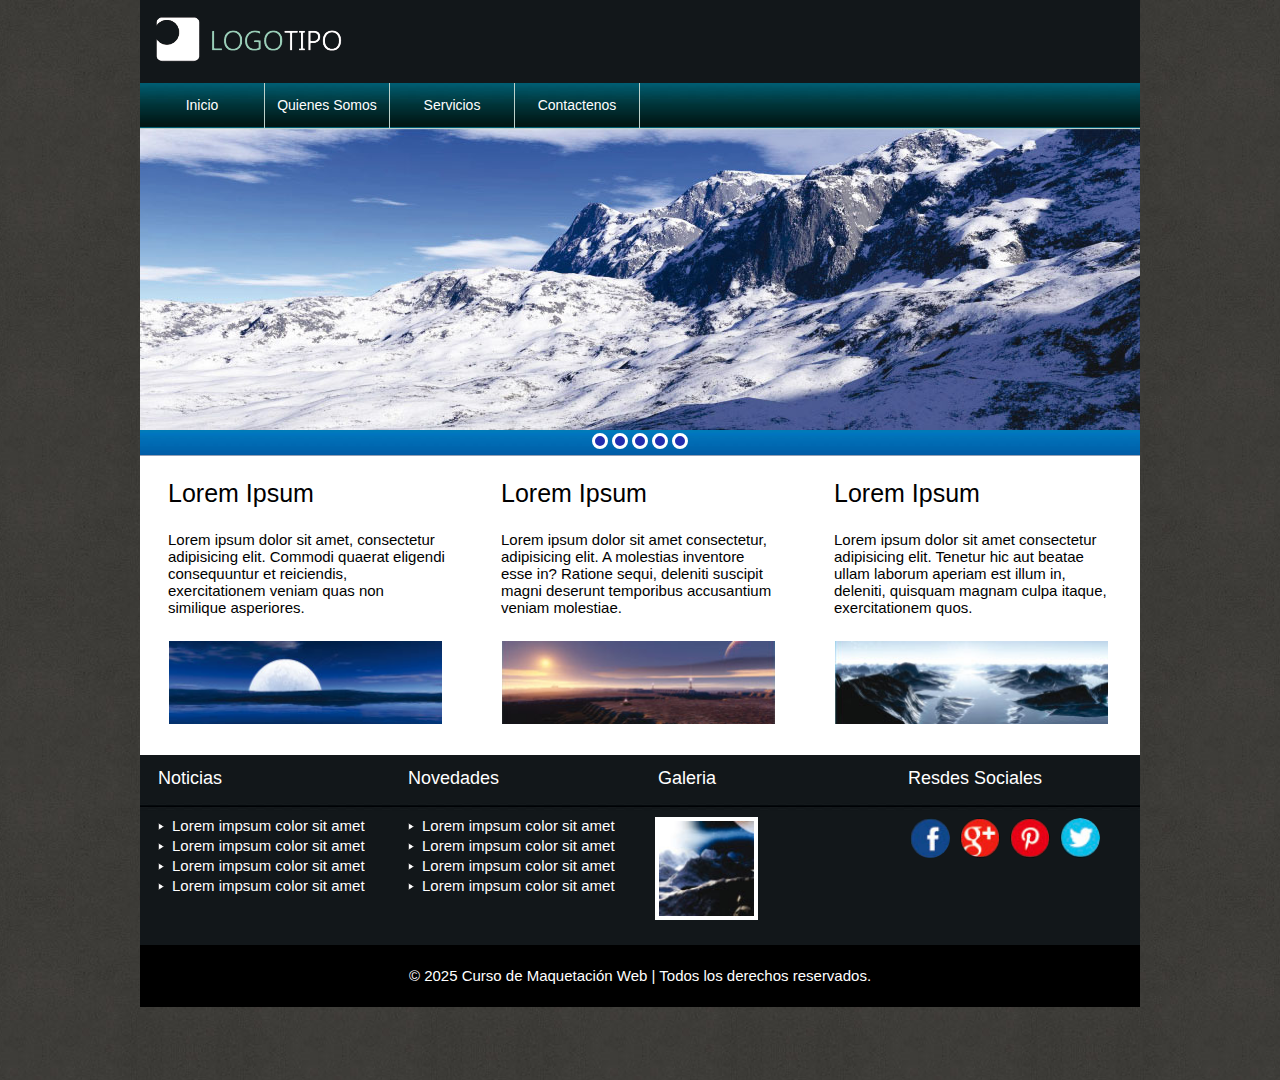
<file: index.html>
<!DOCTYPE html>
<html lang="en">
<head>
    <meta charset="UTF-8">
    <meta name="viewport" content="width=device-width, initial-scale=1.0">
    <title>Curso de Maquetación Web</title>
    <link rel="stylesheet" href="css/estilo.css" type="text/css" media="">
</head>
<body>

    <!-- Cabecera -->
    <header>

        <div id="logo">
            <img src="/img/logotipo.png" alt="Curso Maquetacion Web" width="100%">
        </div>

    </header>
    <!-- Fin Cabecera -->

    <!-- Barra de Navegacion -->
    <nav>

        <ul>
            <a href="index.html">
                <li>Inicio</li>
            </a>
            <a href="quienesSomos.html">
                <li>Quienes Somos</li>
            </a>
            <a href="servicios.html">
                <li>Servicios</li>
            </a>
            <a href="contactenos.html">
                <li>Contactenos</li>
            </a>
        </ul>

    </nav>
    <!-- Fin Barra de Navegacion -->

    <!-- Barra Slide -->
    <div id="slide">

        <ul>
            <li><img src="/img/slide.jpg" alt="" width="100%"></li>
        </ul>

    </div>
    <!-- Fin Barra Slide -->

    <!-- Botonoera Slide -->
    <div id="botoneraSlide">

        <ul>
            <li></li>
            <li></li>
            <li></li>
            <li></li>
            <li></li>
        </ul>

    </div>
    <!-- Fin Botonera Slide -->

    <!-- Seccion -->
    <section id="inicio">

        <ul>
            <li>
                <h1>Lorem Ipsum</h1>
                <p>Lorem ipsum dolor sit amet, consectetur adipisicing elit. Commodi quaerat eligendi consequuntur et reiciendis, exercitationem veniam quas non similique asperiores.</p>
                <img src="/img/img01.jpg" alt="" width="100%">
            </li>
            <li>
                <h1>Lorem Ipsum</h1>
                <p>Lorem ipsum dolor sit amet consectetur, adipisicing elit. A molestias inventore esse in? Ratione sequi, deleniti suscipit magni deserunt temporibus accusantium veniam molestiae.</p>
                <img src="/img/img02.jpg" alt="" width="100%">
            </li>
            <li>
                <h1>Lorem Ipsum</h1>
                <p>Lorem ipsum dolor sit amet consectetur adipisicing elit. Tenetur hic aut beatae ullam laborum aperiam est illum in, deleniti, quisquam magnam culpa itaque, exercitationem quos.</p>
                <img src="/img/img03.jpg" alt="" width="100%">
            </li>
        </ul>

    </section>
    <!-- Fin Seccion -->

    <!-- Bottom -->
    <div id="bottom">

        <ul>
            <li>
                <h1>Noticias</h1>
                <ol>
                    <li>Lorem impsum color sit amet</li>
                    <li>Lorem impsum color sit amet</li>
                    <li>Lorem impsum color sit amet</li>
                    <li>Lorem impsum color sit amet</li>
                </ol>
            </li>
            <li>
                <h1>Novedades</h1>
                <ol>
                    <li>Lorem impsum color sit amet</li>
                    <li>Lorem impsum color sit amet</li>
                    <li>Lorem impsum color sit amet</li>
                    <li>Lorem impsum color sit amet</li>
                </ol>
            </li>
            <li>
                <h1>Galeria</h1>
                <img src="/img/imgGaleria.jpg" alt="">
            </li>
            <li>
                <h1>Resdes Sociales</h1>
                <ul>
                    <li><a href="http://www.facebook.com" target="_blank"></a></li>
                    <li><a href="http://www.google.com" target="_blank"></a></li>
                    <li><a href="http://www.pinterest.com" target="_blank"></a></li>
                    <li><a href="http://www.x.com" target="_blank"></a></li>
                </ul>
            </li>
        </ul>

    </div>
    <!-- Fin Bottom -->

    <!-- Footer -->
    <footer>

        &copy; 2025 Curso de Maquetación Web | Todos los derechos reservados.

    </footer>
    <!-- Fin Footer -->
    
</body>
</html>
</file>
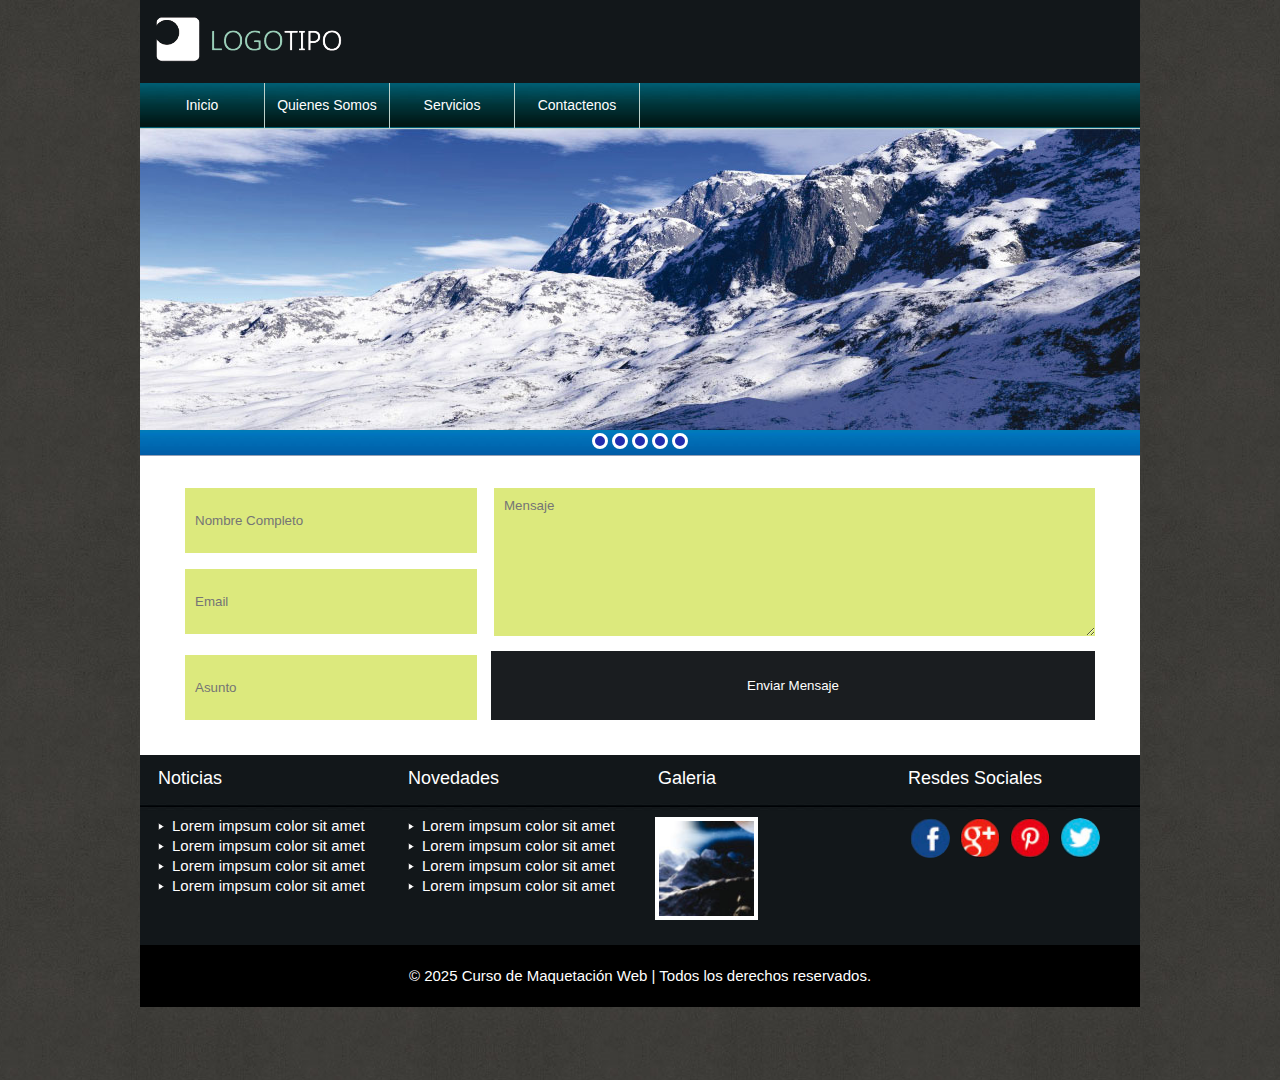
<file: contactenos.html>
<!DOCTYPE html>
<html lang="en">
<head>
    <meta charset="UTF-8">
    <meta name="viewport" content="width=device-width, initial-scale=1.0">
    <title>Contactenos</title>
    <link rel="stylesheet" href="css/estilo.css" type="text/css" media="">
</head>
<body>

    <!-- Cabecera -->
    <header>

        <div id="logo">
            <img src="/img/logotipo.png" alt="Curso Maquetacion Web" width="100%">
        </div>

    </header>
    <!-- Fin Cabecera -->

    <!-- Barra de Navegacion -->
    <nav>

        <ul>
            <a href="index.html">
                <li>Inicio</li>
            </a>
            <a href="quienesSomos.html">
                <li>Quienes Somos</li>
            </a>
            <a href="servicios.html">
                <li>Servicios</li>
            </a>
            <a href="contactenos.html">
                <li>Contactenos</li>
            </a>
        </ul>

    </nav>
    <!-- Fin Barra de Navegacion -->

    <!-- Barra Slide -->
    <div id="slide">

        <ul>
            <li><img src="/img/slide.jpg" alt="" width="100%"></li>
        </ul>

    </div>
    <!-- Fin Barra Slide -->

    <!-- Botonoera Slide -->
    <div id="botoneraSlide">

        <ul>
            <li></li>
            <li></li>
            <li></li>
            <li></li>
            <li></li>
        </ul>

    </div>
    <!-- Fin Botonera Slide -->

    <!-- Seccion -->
    <section id="contactenos">

        <form action="">

            <input type="text" name="nombre" placeholder="Nombre Completo" id="nombre" required>
            <input type="email" name="nombre" placeholder="Email" id="email" required>
            <input type="text" name="nombre" placeholder="Asunto" id="asunto" required>
            <textarea id="mensaje" rows="6" placeholder="Mensaje" required></textarea>
            <input type="submit" id="enviar" value="Enviar Mensaje">

        </form>

    </section>
    <!-- Fin Seccion -->

    <!-- Bottom -->
    <div id="bottom">

        <ul>
            <li>
                <h1>Noticias</h1>
                <ol>
                    <li>Lorem impsum color sit amet</li>
                    <li>Lorem impsum color sit amet</li>
                    <li>Lorem impsum color sit amet</li>
                    <li>Lorem impsum color sit amet</li>
                </ol>
            </li>
            <li>
                <h1>Novedades</h1>
                <ol>
                    <li>Lorem impsum color sit amet</li>
                    <li>Lorem impsum color sit amet</li>
                    <li>Lorem impsum color sit amet</li>
                    <li>Lorem impsum color sit amet</li>
                </ol>
            </li>
            <li>
                <h1>Galeria</h1>
                <img src="/img/imgGaleria.jpg" alt="">
            </li>
            <li>
                <h1>Resdes Sociales</h1>
                <ul>
                    <li><a href="http://www.facebook.com" target="_blank"></a></li>
                    <li><a href="http://www.google.com" target="_blank"></a></li>
                    <li><a href="http://www.pinterest.com" target="_blank"></a></li>
                    <li><a href="http://www.x.com" target="_blank"></a></li>
                </ul>
            </li>
        </ul>

    </div>
    <!-- Fin Bottom -->

    <!-- Footer -->
    <footer>

        &copy; 2025 Curso de Maquetación Web | Todos los derechos reservados.

    </footer>
    <!-- Fin Footer -->
    
</body>
</html>
</file>
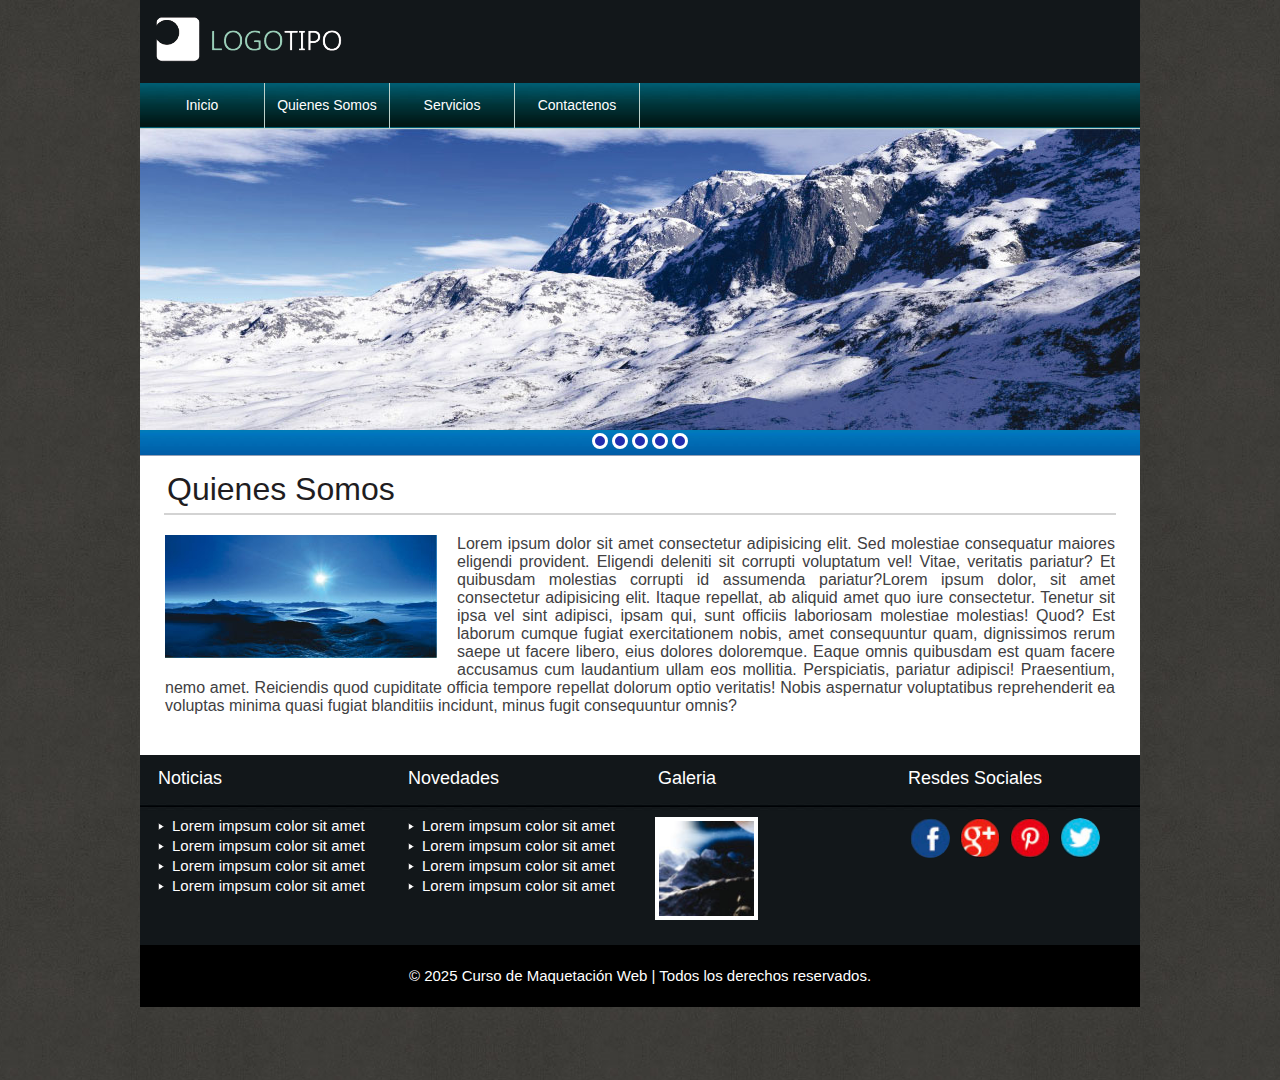
<file: quienesSomos.html>
<!DOCTYPE html>
<html lang="en">
<head>
    <meta charset="UTF-8">
    <meta name="viewport" content="width=device-width, initial-scale=1.0">
    <title>Quienes Somos</title>
    <link rel="stylesheet" href="css/estilo.css" type="text/css" media="">
</head>
<body>

    <!-- Cabecera -->
    <header>

        <div id="logo">
            <img src="/img/logotipo.png" alt="Curso Maquetacion Web" width="100%">
        </div>

    </header>
    <!-- Fin Cabecera -->

    <!-- Barra de Navegacion -->
    <nav>

        <ul>
            <a href="index.html">
                <li>Inicio</li>
            </a>
            <a href="quienesSomos.html">
                <li>Quienes Somos</li>
            </a>
            <a href="servicios.html">
                <li>Servicios</li>
            </a>
            <a href="contactenos.html">
                <li>Contactenos</li>
            </a>
        </ul>

    </nav>
    <!-- Fin Barra de Navegacion -->

    <!-- Barra Slide -->
    <div id="slide">

        <ul>
            <li><img src="/img/slide.jpg" alt="" width="100%"></li>
        </ul>

    </div>
    <!-- Fin Barra Slide -->

    <!-- Botonoera Slide -->
    <div id="botoneraSlide">

        <ul>
            <li></li>
            <li></li>
            <li></li>
            <li></li>
            <li></li>
        </ul>

    </div>
    <!-- Fin Botonera Slide -->

    <!-- Seccion -->
    <section id="quienesSomos">

        <h1>Quienes Somos</h1>
        <hr>
        <p><img src="/img/imgQuienesSomos.jpg" alt="palabras claves ania" width="100%">Lorem ipsum dolor sit amet consectetur adipisicing elit. Sed molestiae consequatur maiores eligendi provident. Eligendi deleniti sit corrupti voluptatum vel! Vitae, veritatis pariatur? Et quibusdam molestias corrupti id assumenda pariatur?Lorem ipsum dolor, sit amet consectetur adipisicing elit. Itaque repellat, ab aliquid amet quo iure consectetur. Tenetur sit ipsa vel sint adipisci, ipsam qui, sunt officiis laboriosam molestiae molestias! Quod?
        Est laborum cumque fugiat exercitationem nobis, amet consequuntur quam, dignissimos rerum saepe ut facere libero, eius dolores doloremque. Eaque omnis quibusdam est quam facere accusamus cum laudantium ullam eos mollitia.
        Perspiciatis, pariatur adipisci! Praesentium, nemo amet. Reiciendis quod cupiditate officia tempore repellat dolorum optio veritatis! Nobis aspernatur voluptatibus reprehenderit ea voluptas minima quasi fugiat blanditiis incidunt, minus fugit consequuntur omnis?</p>

    </section>
    <!-- Fin Seccion -->

    <!-- Bottom -->
    <div id="bottom">

        <ul>
            <li>
                <h1>Noticias</h1>
                <ol>
                    <li>Lorem impsum color sit amet</li>
                    <li>Lorem impsum color sit amet</li>
                    <li>Lorem impsum color sit amet</li>
                    <li>Lorem impsum color sit amet</li>
                </ol>
            </li>
            <li>
                <h1>Novedades</h1>
                <ol>
                    <li>Lorem impsum color sit amet</li>
                    <li>Lorem impsum color sit amet</li>
                    <li>Lorem impsum color sit amet</li>
                    <li>Lorem impsum color sit amet</li>
                </ol>
            </li>
            <li>
                <h1>Galeria</h1>
                <img src="/img/imgGaleria.jpg" alt="">
            </li>
            <li>
                <h1>Resdes Sociales</h1>
                <ul>
                    <li><a href="http://www.facebook.com" target="_blank"></a></li>
                    <li><a href="http://www.google.com" target="_blank"></a></li>
                    <li><a href="http://www.pinterest.com" target="_blank"></a></li>
                    <li><a href="http://www.x.com" target="_blank"></a></li>
                </ul>
            </li>
        </ul>

    </div>
    <!-- Fin Bottom -->

    <!-- Footer -->
    <footer>

        &copy; 2025 Curso de Maquetación Web | Todos los derechos reservados.

    </footer>
    <!-- Fin Footer -->
    
</body>
</html>
</file>
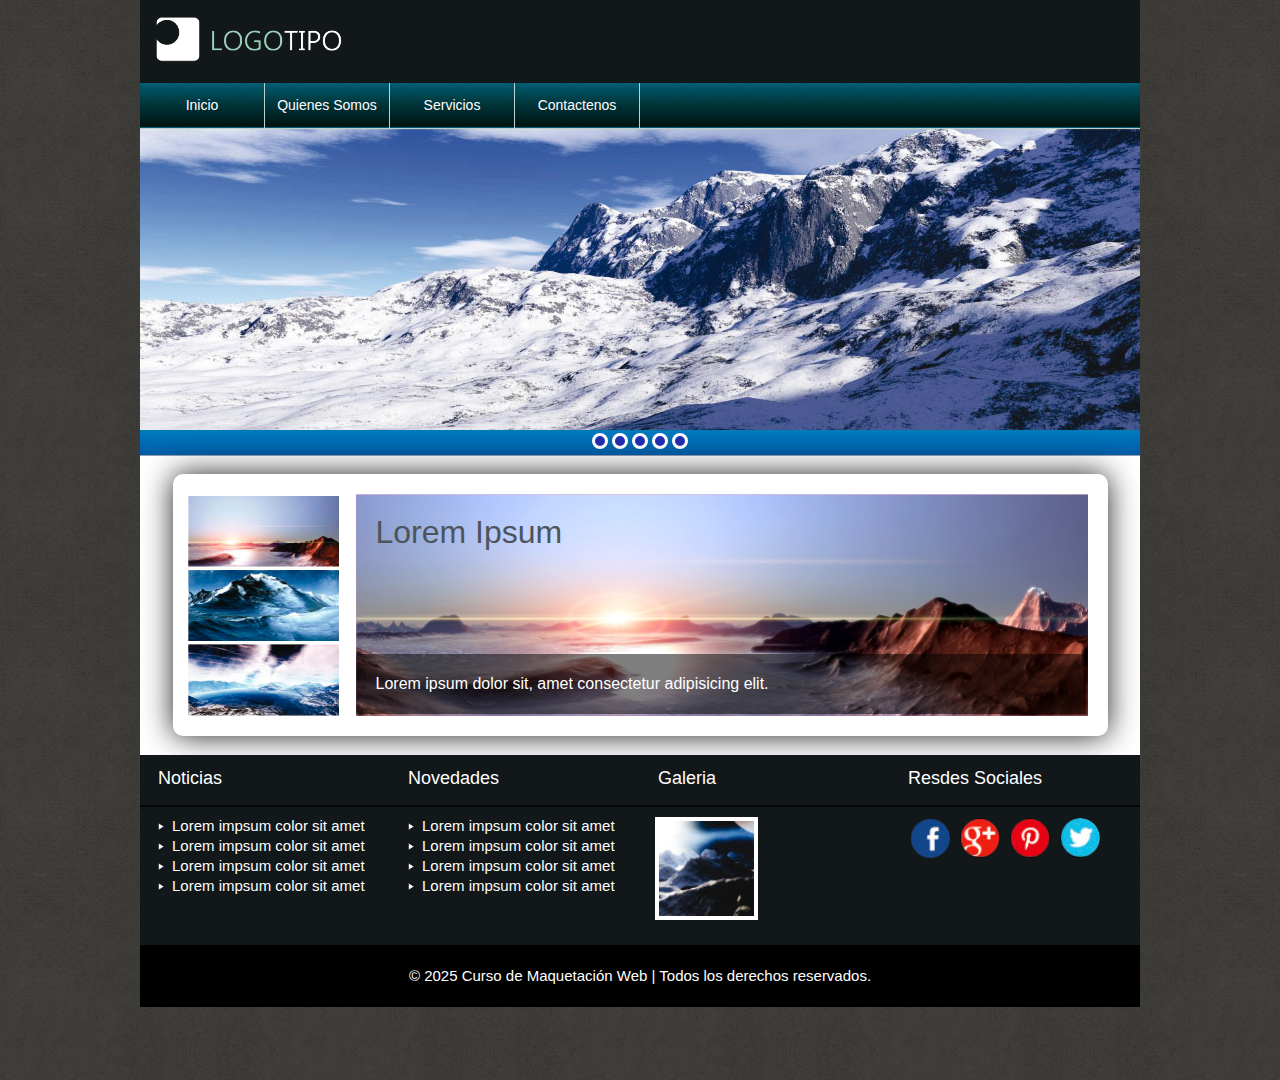
<file: servicios.html>
<!DOCTYPE html>
<html lang="en">
<head>
    <meta charset="UTF-8">
    <meta name="viewport" content="width=device-width, initial-scale=1.0">
    <title>Servicios</title>
    <link rel="stylesheet" href="css/estilo.css" type="text/css" media="">
</head>
<body>

    <!-- Cabecera -->
    <header>

        <div id="logo">
            <img src="/img/logotipo.png" alt="Curso Maquetacion Web" width="100%">
        </div>

    </header>
    <!-- Fin Cabecera -->

    <!-- Barra de Navegacion -->
    <nav>

        <ul>
            <a href="index.html">
                <li>Inicio</li>
            </a>
            <a href="quienesSomos.html">
                <li>Quienes Somos</li>
            </a>
            <a href="servicios.html">
                <li>Servicios</li>
            </a>
            <a href="contactenos.html">
                <li>Contactenos</li>
            </a>
        </ul>

    </nav>
    <!-- Fin Barra de Navegacion -->

    <!-- Barra Slide -->
    <div id="slide">

        <ul>
            <li><img src="/img/slide.jpg" alt="" width="100%"></li>
        </ul>

    </div>
    <!-- Fin Barra Slide -->

    <!-- Botonoera Slide -->
    <div id="botoneraSlide">

        <ul>
            <li></li>
            <li></li>
            <li></li>
            <li></li>
            <li></li>
        </ul>

    </div>
    <!-- Fin Botonera Slide -->

    <!-- Seccion -->
    <section id="servicios">

        <div id="cajaServicios">

            <ul id="lista">
                <li><img src="/img/servicios01.jpg" alt="" width="100%"></li>
                <li><img src="/img/servicios02.jpg" alt="" width="100%"></li>
                <li><img src="/img/servicios03.jpg" alt="" width="100%"></li>
            </ul>

            <ul id="visor">

                <li>
                    <h1>Lorem Ipsum</h1>
                    <img src="/img/servicios01Grande.jpg" alt="" width="100%">
                    <p>Lorem ipsum dolor sit, amet consectetur adipisicing elit.</p>
                </li>

            </ul>

        </div>

    </section>
    <!-- Fin Seccion -->

    <!-- Bottom -->
    <div id="bottom">

        <ul>
            <li>
                <h1>Noticias</h1>
                <ol>
                    <li>Lorem impsum color sit amet</li>
                    <li>Lorem impsum color sit amet</li>
                    <li>Lorem impsum color sit amet</li>
                    <li>Lorem impsum color sit amet</li>
                </ol>
            </li>
            <li>
                <h1>Novedades</h1>
                <ol>
                    <li>Lorem impsum color sit amet</li>
                    <li>Lorem impsum color sit amet</li>
                    <li>Lorem impsum color sit amet</li>
                    <li>Lorem impsum color sit amet</li>
                </ol>
            </li>
            <li>
                <h1>Galeria</h1>
                <img src="/img/imgGaleria.jpg" alt="">
            </li>
            <li>
                <h1>Resdes Sociales</h1>
                <ul>
                    <li><a href="http://www.facebook.com" target="_blank"></a></li>
                    <li><a href="http://www.google.com" target="_blank"></a></li>
                    <li><a href="http://www.pinterest.com" target="_blank"></a></li>
                    <li><a href="http://www.x.com" target="_blank"></a></li>
                </ul>
            </li>
        </ul>

    </div>
    <!-- Fin Bottom -->

    <!-- Footer -->
    <footer>

        &copy; 2025 Curso de Maquetación Web | Todos los derechos reservados.

    </footer>
    <!-- Fin Footer -->
    
</body>
</html>
</file>
<file: css/estilo.css>
*{
    margin: 0;
    padding: 0;
    text-decoration: none;
    list-style: none;
    font-family: sans-serif;
}

body{
    background: url(../img/background.jpg);
    background-repeat: repeat;
    background-position: top center;
    height: 1080px;
}

/* Caja Cabecera */
header{
    position: relative;
    margin: auto;
    width: 1000px;
    height: 83px;
    background: url(/img/cabezote.jpg);
}
#logo{
    position: absolute;
    top: 17px;
    left: 15px;
    width: 188px;
    height: 47px;
}

/* Barra de Navegacion */
nav{
    position: relative;
    margin: auto;
    width: 1000px;
    height: 45px;
    background: url(/img/nav.jpg);
    border-bottom: 1px solid #bcd1cb;
}

nav ul{
    position: absolute;
    top: 0;
    left: 0;
    width: 500px;
    height: 45px;
}

nav ul li{
    float: left;
    width: 124px;
    line-height: 45px;
    text-align: center;
    font-size: 14px;
    color: white;
    border-right: 1px solid #bcd1cb;
}

/* Barra Slide */
#slide{
    position: relative;
    margin: auto;
    width: 1000px;
    height: 301px;
}

/* Botonera Slide */
#botoneraSlide{
    position: relative;
    margin: auto;
    width: 1000px;
    height: 26px;
    background: url(/img/backBotonesSlide.jpg);
}

#botoneraSlide ul{
    position: relative;
    margin: auto;
    width: 100px;
    height: 26px;
}

#botoneraSlide ul li{
    float: left;
    width: 10px;
    height: 10px;
    border-radius: 100%;
    background: #232dB0;
    border: 3px solid white;
    margin: 3px 2px;
}

/* Seccion Inicio */
section#inicio{
    position: relative;
    margin: auto;
    width: 1000px;
    height: 299px;
    background: white;
}

section#inicio ul li{
    float: left;
    width: 333px;
    height: 299px;
}

section#inicio ul li h1{
    margin: 23px 28px;
    font-weight: 100;
    font-size: 25px;
}

section#inicio ul li p{
    margin: 23px 28px;
    font-size: 15px;
}

section#inicio ul li img{
    margin: 2px 29px;
    width: 273px;
    height: 83px;
}

/* Seccion quienesSomos */
section#quienesSomos{
    position: relative;
    margin: auto;
    width: 1000px;
    height: 299px;
    /* background: url(/img/quienesSomos.jpg); */
    background: white;
}

section#quienesSomos h1{
    position: relative;
    top: 15px;
    left: 27px;
    color: #1f1d21;
    font-weight: 100;
}

section#quienesSomos hr{
    position: relative;
    top: 20px;
    width: 950px;
    margin: auto;
    border: 1px solid #c6c6c6c6;
}

section#quienesSomos p{
    position: relative;
    top: 40px;
    width: 950px;
    margin: auto;
    color: #414042;
    text-align: justify;
}

section#quienesSomos img{
    float: left;
    width: 272px;
    margin-right: 20px;
    margin-bottom: 20px;
}

/* Seccion Servicios */
section#servicios{
    position: relative;
    margin: auto;
    width: 1000px;
    height: 299px;
    background: white;
}

section#servicios #cajaServicios{
    position: relative;
    width: 935px;
    top: 18px;
    margin: auto;
    height: 262px;
    box-shadow: 0px 0px 30px #222;
    border-radius: 10px;
}

section#servicios #cajaServicios ul#lista{
    position: absolute;
    top: 20px;
    left: 15px;
    width: 151px;
    height: 220px;
    cursor: pointer;
}

section#servicios #cajaServicios ul#lista li{
    width: 151px;
    height: 72px;
    margin: 2px 0;
}

section#servicios #cajaServicios ul#visor{
    position: absolute;
    top: 20px;
    right: 20px;
    width: 732px;
    height: 220px;
}

section#servicios #cajaServicios ul#visor li{
    position: absolute;
    top: 0;
    left: 0;
    width: 732px;
    height: 220px;
}

section#servicios #cajaServicios ul#visor li h1{
    position: absolute;
    z-index: 1;
    top: 20px;
    left: 20px;
    color: #4d545a;
    font-weight: 100;
}
section#servicios #cajaServicios ul#visor li p{
    position: absolute;
    z-index: 1;
    bottom: 0;
    background: rgba(0, 0, 0, 0.5);
    color: white;
    width: 97%;
    line-height: 60px;
    padding-left: 20px;
}

/* Seccion Contactenos */
section#contactenos{
    position: relative;
    margin: auto;
    width: 1000px;
    height: 299px;
    background: white;
}

section#contactenos form{
    position: relative;
    margin: auto;
    top: 32px;
    width: 910px;
    height: 232px;
}

section#contactenos form input#nombre{
    position: absolute;
    padding: 10px;
    width: 272px;
    height: 45px;
    background: #dce97d;
    border: 0;
}

section#contactenos form input#email{
    position: absolute;
    top: 81px;
    padding: 10px;
    width: 272px;
    height: 45px;
    background: #dce97d;
    border: 0;
}

section#contactenos form input#asunto{
    position: absolute;
    bottom: 0px;
    padding: 10px;
    width: 272px;
    height: 45px;
    background: #dce97d;
    border: 0;
}

section#contactenos form #mensaje{
    position: absolute;
    right: 0px;
    padding: 10px;
    width: 581px;
    height: 128px;
    background: #dce97d;
    border: 0;
}

section#contactenos form input#enviar{
    position: absolute;
    bottom: 0px;
    right: 0px;
    padding: 10px;
    width: 604px;
    height: 69px;
    background: #1a1d20;
    border: 0;
    color: white;
    cursor: pointer;
}

/* Caja Bottom */
#bottom{
    position: relative;
    margin: auto;
    width: 1000px;
    height: 190px;
    background: url(/img/backBottom.jpg);
}

#bottom ul li{
    float: left;
    width: 250px;
    height: 190px;
}

#bottom ul li h1{
     margin: 13px 18px;
     color: white;
     font-size: 18px;
     font-weight: 100;
}

#bottom ul li ol{
    position: relative;
    top: 15px;
    left: 17px;
    width: 190px;
    height: 80px;
}

#bottom ul li ol li{
    height: 20px;
    text-align: left;
    list-style: inside;
    font-size: 15px;
    color: white;
    list-style-image: url(/img/list.png);
}

#bottom ul li img{
    position: relative;
    top: 15px;
    left: 15px;
    width: 95px;
    height: 95px;
    border: 4px solid white;
    /* background: url(/img/imgGaleria.jpg); */
    background-size: cover;
}

#bottom ul li ul{
    position: relative;
    top: 11px;
    left: 15px;
    width: 200px;
    height: 40px;
}

#bottom ul li ul li{
    float: left;
    width: 40px;
    height: 40px;
    border-radius: 100%;
    background: wheat;
    margin: 5px;
}

#bottom ul li ul li:first-child{
    background: url(/img/facebook.jpg);
    background-size: cover;
}

#bottom ul li ul li:nth-child(2){
    background: url(/img/iconoGoogle.jpg);
    background-size: cover;
}

#bottom ul li ul li:nth-child(3){
    background: url(/img/iconoPinterest.jpg);
    background-size: cover;
}

#bottom ul li ul li:last-child{
    background: url(/img/iconoTwitter.jpg);
    background-size: cover;
}

#bottom ul li ul li a{
    float: left;
    width: 40px;
    height: 40px;
    border-radius: 100%;
}
/* Caja Footer */
footer{
    position: relative;
    margin: auto;
    width: 1000px;
    height: 62px;
    text-align: center;
    color: white;
    line-height: 62px;
    font-size: 15px;
    background: black;
}
</file>
